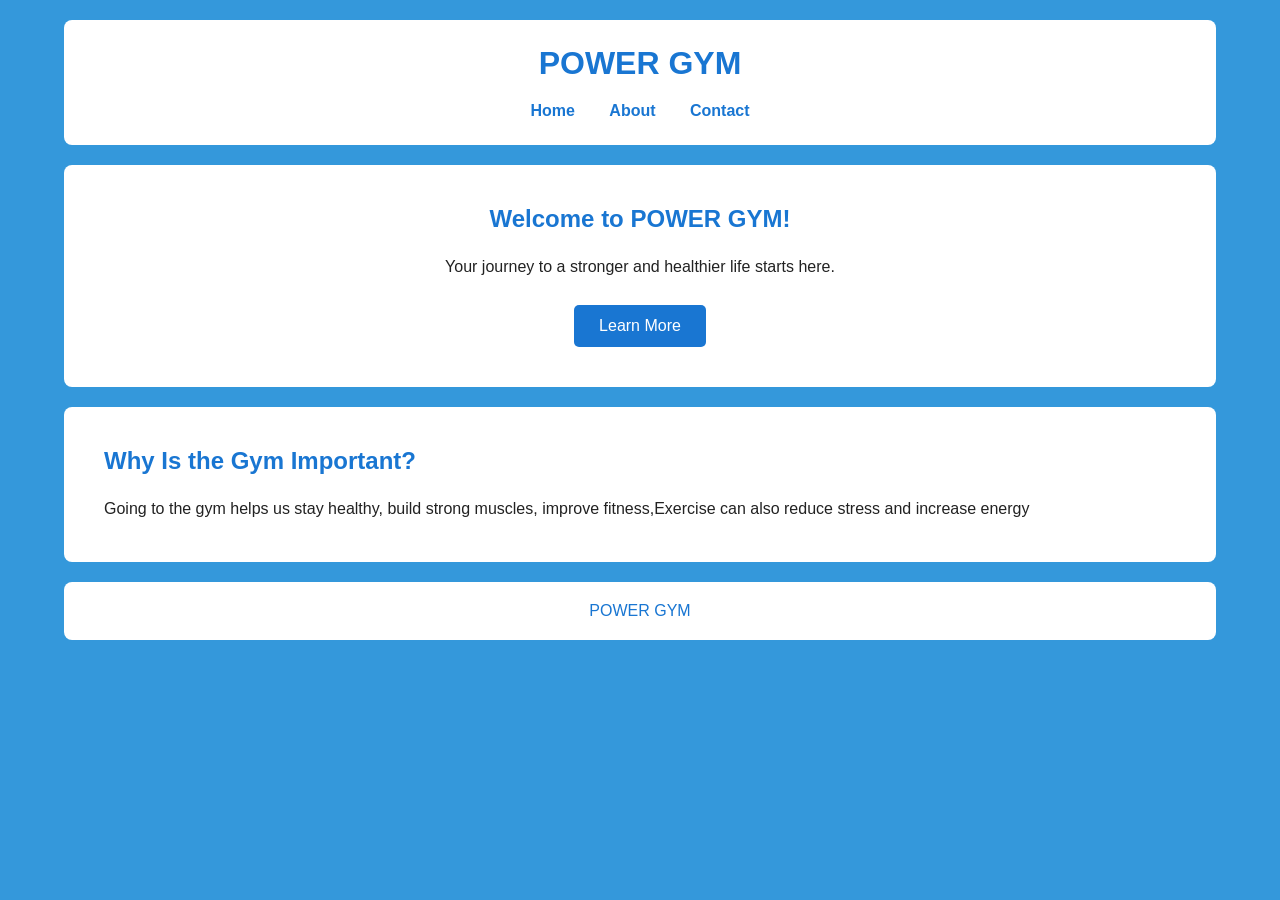
<file: html/index.html>
<!DOCTYPE html>
<html lang="en">

<head>
    <meta charset="UTF-8">
    <meta name="viewport" content="width=device-width, initial-scale=1.0">
    <title>POWER GYM</title>
    <link rel="stylesheet" href="../css/style.css">
</head>

<body>

    <header>
        <h1>POWER GYM</h1>

        <nav>
            <a href="./index.html">Home</a>
            <a href="./about.html">About</a>
            <a href="./contact.html">Contact</a>
        </nav>
    </header>

    <main>

        <section class="hero">

            <h2>Welcome to POWER GYM!</h2>

            <p>
                Your journey to a stronger and healthier life starts here.
            </p>

            <a href="about.html" class="button">Learn More</a>

        </section>

        <section class="importance">

            <h2>Why Is the Gym Important?</h2>

            <p>
                Going to the gym helps us stay healthy, build strong muscles,
                improve fitness,Exercise can also reduce stress and increase energy
              
            </p>

        </section>

    </main>

    <footer>
        <p> POWER GYM  </p>
    </footer>

</body>

</html>
</file>
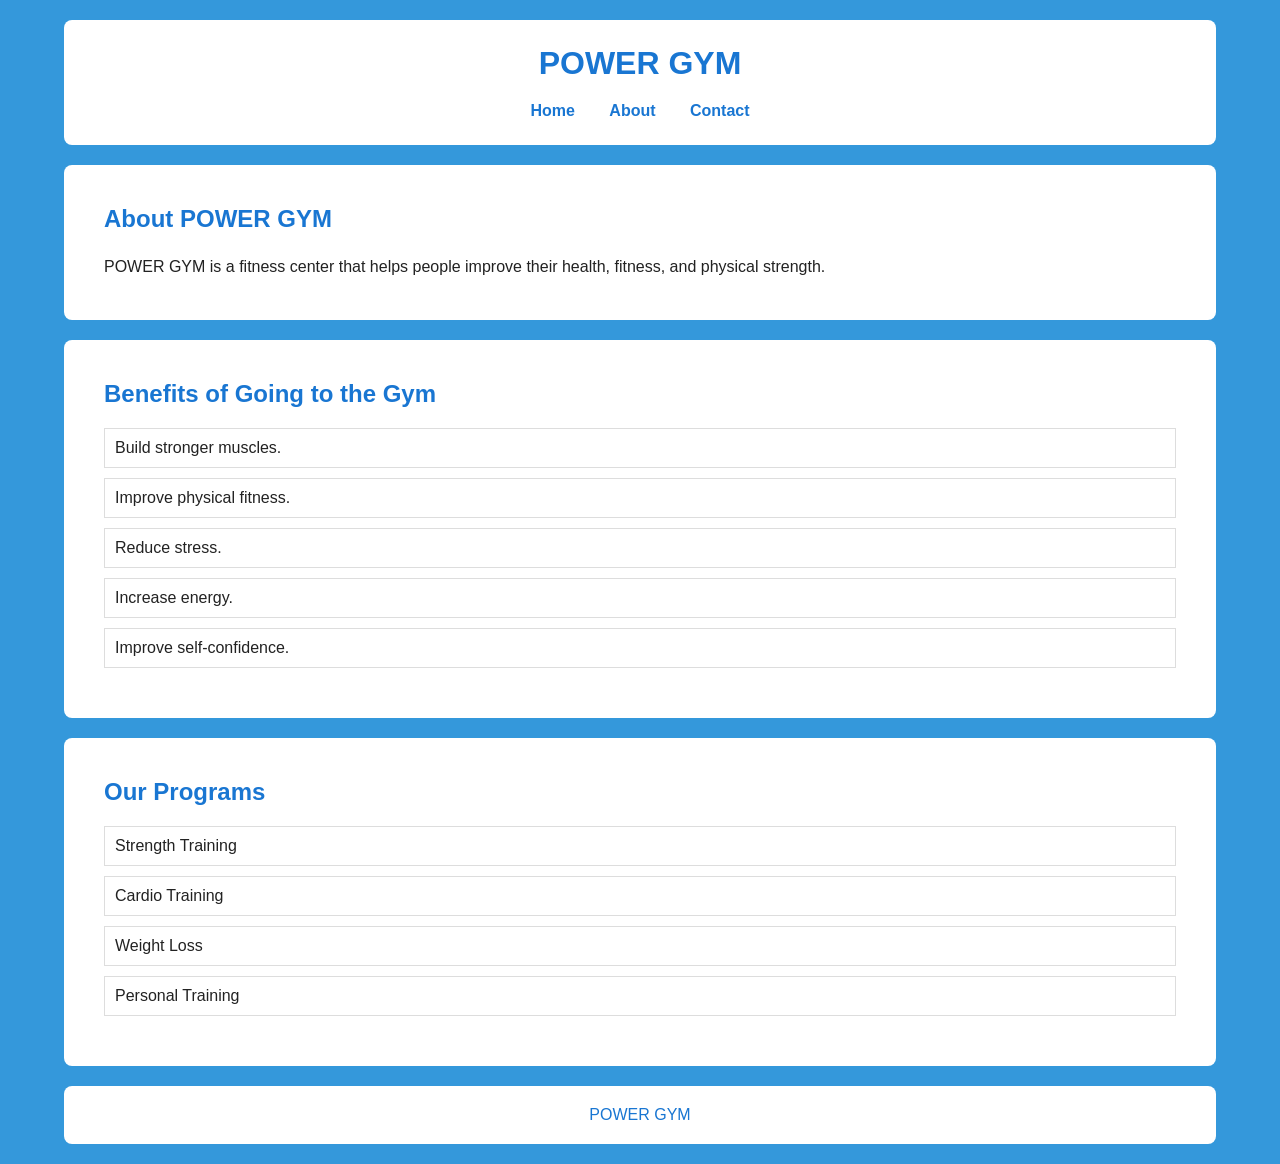
<file: html/about.html>
<!DOCTYPE html>
<html lang="en">

<head>
    <meta charset="UTF-8">
    <meta name="viewport" content="width=device-width, initial-scale=1.0">
    <title>About - POWER GYM</title>
    <link rel="stylesheet" href="../css/style.css">
</head>

<body>

    <header>

        <h1>POWER GYM</h1>

        <nav>
            <a href="index.html">Home</a>
            <a href="about.html">About</a>
            <a href="contact.html">Contact</a>
        </nav>

    </header>

    <main>

        <section class="about">

            <h2>About POWER GYM</h2>

            <p>
                POWER GYM is a fitness center that helps people improve
                their health, fitness, and physical strength.
            </p>

        </section>

        <section class="benefits">

            <h2>Benefits of Going to the Gym</h2>

            <p>Build stronger muscles.</p>

            <p>Improve physical fitness.</p>

            <p>Reduce stress.</p>

            <p>Increase energy.</p>

            <p>Improve self-confidence.</p>

        </section>

        <section class="programs">

            <h2>Our Programs</h2>

            <p>Strength Training</p>

            <p>Cardio Training</p>

            <p>Weight Loss</p>

            <p>Personal Training</p>

        </section>

    </main>

    <footer>

        <p> POWER GYM </p>

    </footer>

</body>

</html>
</file>
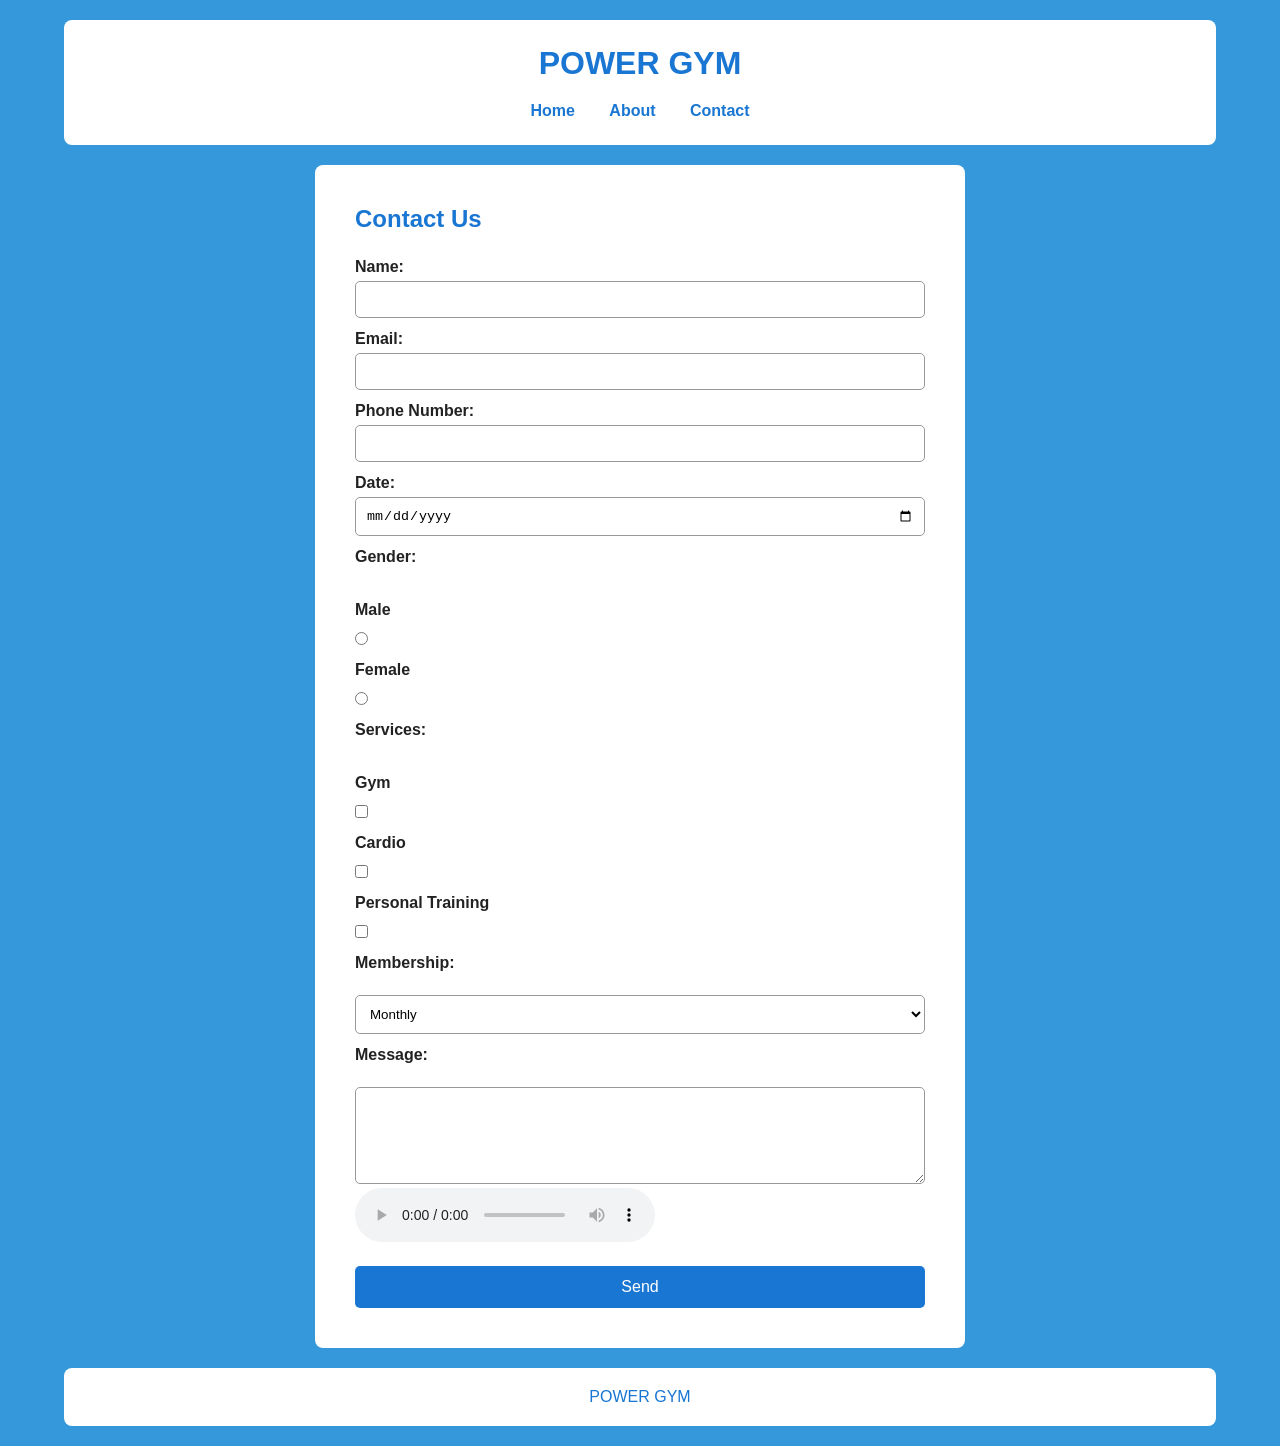
<file: html/contact.html>
<!DOCTYPE html>
<html lang="en">

<head>
    <meta charset="UTF-8">
    <meta name="viewport" content="width=device-width, initial-scale=1.0">
    <title>Contact - POWER GYM</title>
    <link rel="stylesheet" href="../css/style.css">
</head>

<body>

    <header>

        <h1>POWER GYM</h1>

        <nav>
            <a href="index.html">Home</a>
            <a href="about.html">About</a>
            <a href="contact.html">Contact</a>
        </nav>

    </header>

    <main>

        <section class="contact">

            <h2>Contact Us</h2>

            <form>

                <label for="name">Name:</label>

                <input type="text" id="name" name="name">

                <br>

                <label for="email">Email:</label>

                <input type="email" id="email" name="email">

                <br>

                <label for="phone">Phone Number:</label>

                <input type="number" id="phone" name="phone">

                <br>

                <label for="date">Date:</label>

                <input type="date" id="date" name="date">

                <br>

                <label>Gender:</label>

                <br>
                <label for="male">Male</label>   

                <input type="radio" id="male" name="gender" value="male">


                <br>

                <label for="female">Female</label>
              
                <input type="radio" id="female" name="gender" value="female">

                

                <br>

                <label>Services:</label>

                <br>
                <label for="gym">Gym</label>

                <input type="checkbox" id="gym" name="service" value="gym">

                

                <br>
                 <label for="cardio">Cardio</label>

                <input type="checkbox" id="cardio" name="service" value="cardio">

               

                <br>

                <label for="personal">Personal Training</label>

                <input type="checkbox" id="personal" name="service" value="personal">

                

                <br>

                <label for="membership">Membership:</label>

                <br>

                <select id="membership" name="membership">

                    <option>Monthly</option>

                    <option>3 Months</option>

                    <option>6 Months</option>

                    <option>Yearly</option>

                </select>

                <br>

                <label for="message">Message:</label>

                <br>

                <textarea id="message" name="message" rows="5"></textarea>

                <br>
                <audio src="C:\Users\A\Music\WhatsApp Audio 2026-10-07 at 12.36.25 AM.mpeg" controls></audio>
                <button type="submit">Send</button>

            </form>

        </section>

    </main>

    <footer>

        <p>POWER GYM </p>

    </footer>

</body>

</html>
</file>
<file: css/style.css>
* {
    margin: 0;
    padding: 0;
    box-sizing: border-box;
}

body {
    font-family: Arial, sans-serif;
    background-color: #3498db;
    color: #222;
}

/* Header */

header {
    background-color: white;
    width: 90%;
    margin: 20px auto;
    padding: 25px;
    text-align: center;
    border-radius: 8px;
}

header h1 {
    color: #1976d2;
    margin-bottom: 20px;
}

/* Navigation */

nav a {
    color: #1976d2;
    text-decoration: none;
    margin: 15px;
    font-weight: bold;
}

nav a:hover {
    color: #0d47a1;
}

/* Main */

main {
    width: 90%;
    margin: auto;
}

/* All Sections */

section {
    background-color: white;
    margin: 20px 0;
    padding: 40px;
    border-radius: 8px;
}

/* Home */

.hero {
    text-align: center;
}

.hero h2 {
    color: #1976d2;
    margin-bottom: 20px;
}

.hero p {
    margin-bottom: 25px;
    line-height: 1.7;
}

/* Button */

.button {
    display: inline-block;
    background-color: #1976d2;
    color: white;
    padding: 12px 25px;
    text-decoration: none;
    border-radius: 5px;
}

.button:hover {
    background-color: #0d47a1;
}

/* Importance */

.importance h2 {
    color: #1976d2;
    margin-bottom: 20px;
}

.importance p {
    line-height: 1.7;
}

/* About */

.about h2 {
    color: #1976d2;
    margin-bottom: 20px;
}

.about p {
    line-height: 1.7;
}

/* Benefits */

.benefits h2 {
    color: #1976d2;
    margin-bottom: 20px;
}

.benefits p {
    padding: 10px;
    border: 1px solid #ddd;
    margin: 10px 0;
}

/* Programs */

.programs h2 {
    color: #1976d2;
    margin-bottom: 20px;
}

.programs p {
    padding: 10px;
    border: 1px solid #ddd;
    margin: 10px 0;
}

/* Contact */

.contact {
    max-width: 650px;
    margin: 20px auto;
}

.contact h2 {
    color: #1976d2;
    margin-bottom: 25px;
}

/* Form */

label {
    display: block;
    margin-top: 12px;
    margin-bottom: 5px;
    font-weight: bold;
}

input[type="text"],
input[type="email"],
input[type="number"],
input[type="date"],
select,
textarea {
    width: 100%;
    padding: 10px;
    border: 1px solid #999;
    border-radius: 5px;
    background-color: white;
}

/* Radio Buttons */

input[type="radio"] {
    margin-top: 8px;
}

/* Checkboxes */

input[type="checkbox"] {
    margin-top: 8px;
}

/* Send Button */

button {
    width: 100%;
    padding: 12px;
    margin-top: 20px;
    background-color: #1976d2;
    color: white;
    border: none;
    border-radius: 5px;
    font-size: 16px;
    cursor: pointer;
}

button:hover {
    background-color: #0d47a1;
}

/* Footer */

footer {
    background-color: white;
    width: 90%;
    margin: 20px auto;
    padding: 20px;
    text-align: center;
    color: #1976d2;
    border-radius: 8px;
}
</file>
